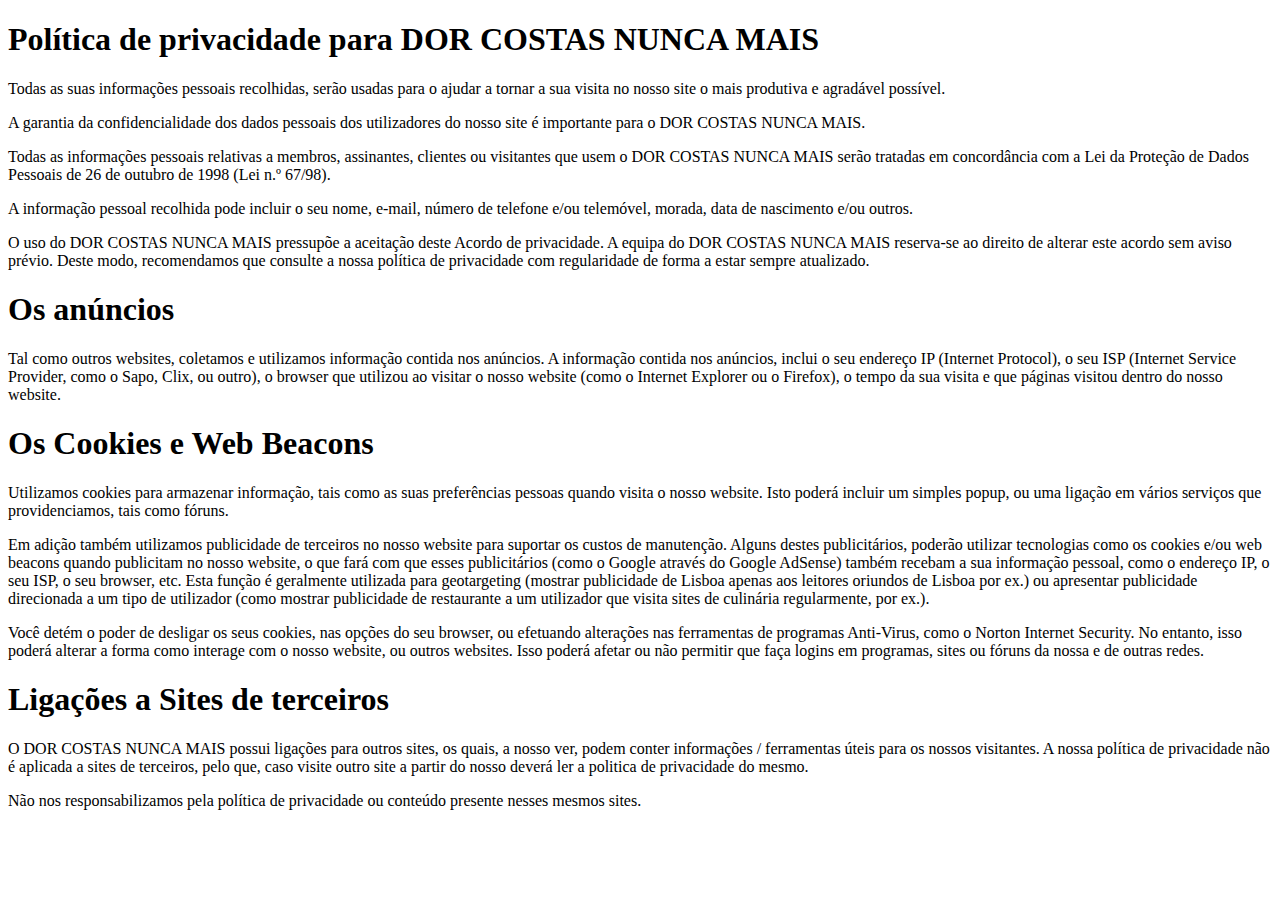
<file: privacidade.html>
<!DOCTYPE html>
<html lang="en">
<head>
    <meta charset="UTF-8">
    <meta http-equiv="X-UA-Compatible" content="IE=edge">
    <meta name="viewport" content="width=device-width, initial-scale=1.0">
    <title>Política de Privacidade</title>
</head>
<body id="bodyprivacy">
        <h1>
          Política de privacidade para DOR COSTAS NUNCA MAIS
        </h1>
        <p>Todas as suas informações pessoais recolhidas, serão usadas para o ajudar a tornar a sua visita no nosso site o mais produtiva e agradável possível.</p>
        <p>
          A garantia da confidencialidade dos dados pessoais dos utilizadores do nosso site é importante para o DOR COSTAS NUNCA MAIS.
        </p>
        <p>
          Todas as informações pessoais relativas a membros, assinantes, clientes ou visitantes que usem o DOR COSTAS NUNCA MAIS serão tratadas em concordância com a Lei da Proteção de Dados Pessoais de 26 de outubro de 1998 (Lei n.º 67/98).
        </p>
        <p>
          A informação pessoal recolhida pode incluir o seu nome, e-mail, número de telefone e/ou telemóvel, morada, data de nascimento e/ou outros.
        </p>
        <p>
          O uso do DOR COSTAS NUNCA MAIS pressupõe a aceitação deste Acordo de privacidade. A equipa do DOR COSTAS NUNCA MAIS reserva-se ao direito de alterar este acordo sem aviso prévio. Deste modo, recomendamos que consulte a nossa política de privacidade com regularidade de forma a estar sempre atualizado.
        </p>
        <h1>
          Os anúncios
        </h1>
        <p>
          Tal como outros websites, coletamos e utilizamos informação contida nos anúncios. A informação contida nos anúncios, inclui o seu endereço IP (Internet Protocol), o seu ISP (Internet Service Provider, como o Sapo, Clix, ou outro), o browser que utilizou ao visitar o nosso website (como o Internet Explorer ou o Firefox), o tempo da sua visita e que páginas visitou dentro do nosso website.
        </p>
        <h1>
          Os Cookies e Web Beacons
        </h1>
        <p>
          Utilizamos cookies para armazenar informação, tais como as suas preferências pessoas quando visita o nosso website. Isto poderá incluir um simples popup, ou uma ligação em vários serviços que providenciamos, tais como fóruns.
        </p>
        <p>
          Em adição também utilizamos publicidade de terceiros no nosso website para suportar os custos de manutenção. Alguns destes publicitários, poderão utilizar tecnologias como os cookies e/ou web beacons quando publicitam no nosso website, o que fará com que esses publicitários (como o Google através do Google AdSense) também recebam a sua informação pessoal, como o endereço IP, o seu ISP, o seu browser, etc. Esta função é geralmente utilizada para geotargeting (mostrar publicidade de Lisboa apenas aos leitores oriundos de Lisboa por ex.) ou apresentar publicidade direcionada a um tipo de utilizador (como mostrar publicidade de restaurante a um utilizador que visita sites de culinária regularmente, por ex.).
        </p>
        <p>
          Você detém o poder de desligar os seus cookies, nas opções do seu browser, ou efetuando alterações nas ferramentas de programas Anti-Virus, como o Norton Internet Security. No entanto, isso poderá alterar a forma como interage com o nosso website, ou outros websites. Isso poderá afetar ou não permitir que faça logins em programas, sites ou fóruns da nossa e de outras redes.
        </p>
        <h1>
          Ligações a Sites de terceiros
        </h1>
        <p>
          O DOR COSTAS NUNCA MAIS possui ligações para outros sites, os quais, a nosso ver, podem conter informações / ferramentas úteis para os nossos visitantes. A nossa política de privacidade não é aplicada a sites de terceiros, pelo que, caso visite outro site a partir do nosso deverá ler a politica de privacidade do mesmo.
        </p>
        <p>Não nos responsabilizamos pela política de privacidade ou conteúdo presente nesses mesmos sites.</p>
</body>
</html>
</file>
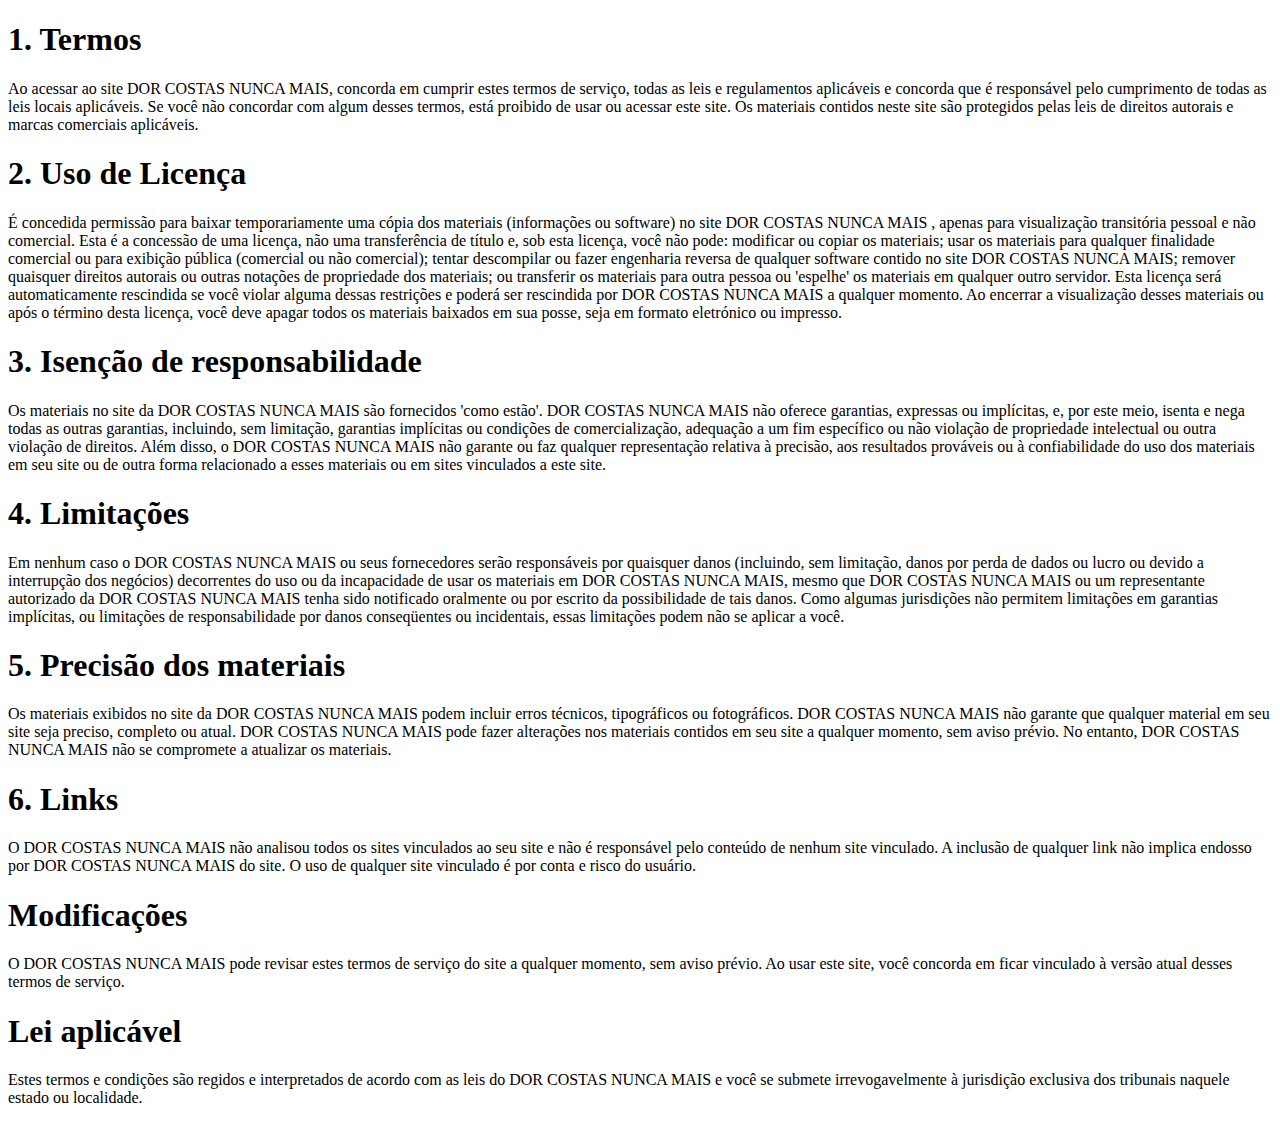
<file: termos.html>
<!DOCTYPE html>
<html lang="en">
<head>
    <meta charset="UTF-8">
    <meta http-equiv="X-UA-Compatible" content="IE=edge">
    <meta name="viewport" content="width=device-width, initial-scale=1.0">
    <title>Termos de Uso</title>
</head>
<body id="bodytermos">
    <h1>1. Termos</h1>
    <p>  Ao acessar ao site DOR COSTAS NUNCA MAIS, concorda em cumprir estes termos de serviço, todas as leis e regulamentos aplicáveis ​​e concorda que é responsável pelo cumprimento de todas as leis locais aplicáveis. Se você não concordar com algum
      desses termos, está proibido de usar ou acessar este site. Os materiais contidos neste site são protegidos pelas leis de direitos autorais e marcas comerciais aplicáveis.
  </p>
    <h1>2. Uso de Licença</h1>
    <p>  É concedida permissão para baixar temporariamente uma cópia dos materiais (informações ou software) no site DOR COSTAS NUNCA MAIS , apenas para visualização transitória pessoal e não comercial. Esta é a concessão de uma licença, não uma
      transferência de título e, sob esta licença, você não pode:
  
      modificar ou copiar os materiais;
      usar os materiais para qualquer finalidade comercial ou para exibição pública (comercial ou não comercial);
      tentar descompilar ou fazer engenharia reversa de qualquer software contido no site DOR COSTAS NUNCA MAIS;
      remover quaisquer direitos autorais ou outras notações de propriedade dos materiais; ou
      transferir os materiais para outra pessoa ou 'espelhe' os materiais em qualquer outro servidor.
      Esta licença será automaticamente rescindida se você violar alguma dessas restrições e poderá ser rescindida por DOR COSTAS NUNCA MAIS a qualquer momento. Ao encerrar a visualização desses materiais ou após o término desta licença, você deve apagar
      todos os materiais baixados em sua posse, seja em formato eletrónico ou impresso.</p>
  
    <h1>3. Isenção de responsabilidade</h1>
    <p>  Os materiais no site da DOR COSTAS NUNCA MAIS são fornecidos 'como estão'. DOR COSTAS NUNCA MAIS não oferece garantias, expressas ou implícitas, e, por este meio, isenta e nega todas as outras garantias, incluindo, sem limitação, garantias
      implícitas ou condições de comercialização, adequação a um fim específico ou não violação de propriedade intelectual ou outra violação de direitos.
      Além disso, o DOR COSTAS NUNCA MAIS não garante ou faz qualquer representação relativa à precisão, aos resultados prováveis ​​ou à confiabilidade do uso dos materiais em seu site ou de outra forma relacionado a esses materiais ou em sites
      vinculados a este site.</p>
    <h1>4. Limitações</h1>
    <p>  Em nenhum caso o DOR COSTAS NUNCA MAIS ou seus fornecedores serão responsáveis ​​por quaisquer danos (incluindo, sem limitação, danos por perda de dados ou lucro ou devido a interrupção dos negócios) decorrentes do uso ou da incapacidade de usar os
      materiais em DOR COSTAS NUNCA MAIS, mesmo que DOR COSTAS NUNCA MAIS ou um representante autorizado da DOR COSTAS NUNCA MAIS tenha sido notificado oralmente ou por escrito da possibilidade de tais danos. Como algumas jurisdições não permitem
      limitações em garantias implícitas, ou limitações de responsabilidade por danos conseqüentes ou incidentais, essas limitações podem não se aplicar a você.
  </p>
    <h1>5. Precisão dos materiais</h1>
    <p>Os materiais exibidos no site da DOR COSTAS NUNCA MAIS podem incluir erros técnicos, tipográficos ou fotográficos. DOR COSTAS NUNCA MAIS não garante que qualquer material em seu site seja preciso, completo ou atual. DOR COSTAS NUNCA MAIS pode fazer
    alterações nos materiais contidos em seu site a qualquer momento, sem aviso prévio. No entanto, DOR COSTAS NUNCA MAIS não se compromete a atualizar os materiais.
  </p>
    <h1>6. Links</h1>
    <p>  O DOR COSTAS NUNCA MAIS não analisou todos os sites vinculados ao seu site e não é responsável pelo conteúdo de nenhum site vinculado. A inclusão de qualquer link não implica endosso por DOR COSTAS NUNCA MAIS do site. O uso de qualquer site
      vinculado é por conta e risco do usuário.
  </p>
    <h1>Modificações</h1>
    <p>  O DOR COSTAS NUNCA MAIS pode revisar estes termos de serviço do site a qualquer momento, sem aviso prévio. Ao usar este site, você concorda em ficar vinculado à versão atual desses termos de serviço.
  </p>
    <h1>Lei aplicável</h1>
    <p>  Estes termos e condições são regidos e interpretados de acordo com as leis do DOR COSTAS NUNCA MAIS e você se submete irrevogavelmente à jurisdição exclusiva dos tribunais naquele estado ou localidade.
  </p>
  </body>
</html>
</file>
